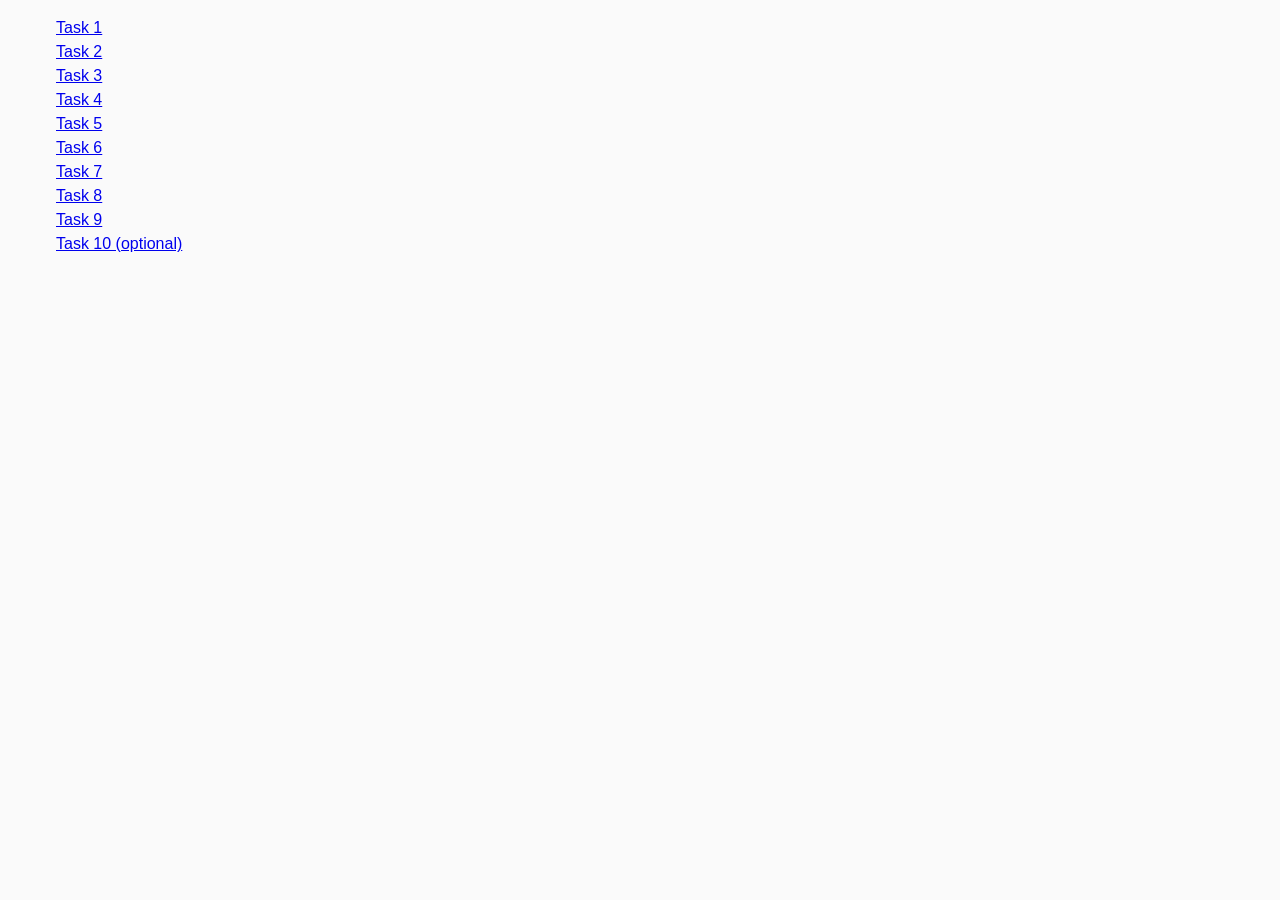
<file: index.html>
<!DOCTYPE html>
<html lang="ru">
  <head>
    <meta charset="UTF-8" />
    <meta http-equiv="X-UA-Compatible" content="IE=edge" />
    <meta name="viewport" content="width=device-width, initial-scale=1.0" />
    <title>Homework 6</title>
    <link rel="stylesheet" href="css/common.css" />
  </head>
  <body>
    <ul>
      <li><a href="task-01.html">Task 1</a></li>
      <li><a href="task-02.html">Task 2</a></li>
      <li><a href="task-03.html">Task 3</a></li>
      <li><a href="task-04.html">Task 4</a></li>
      <li><a href="task-05.html">Task 5</a></li>
      <li><a href="task-06.html">Task 6</a></li>
      <li><a href="task-07.html">Task 7</a></li>
      <li><a href="task-08.html">Task 8</a></li>
      <li><a href="task-09.html">Task 9</a></li>
      <li><a href="task-10.html">Task 10 (optional)</a></li>
    </ul>
  </body>
</html>
</file>
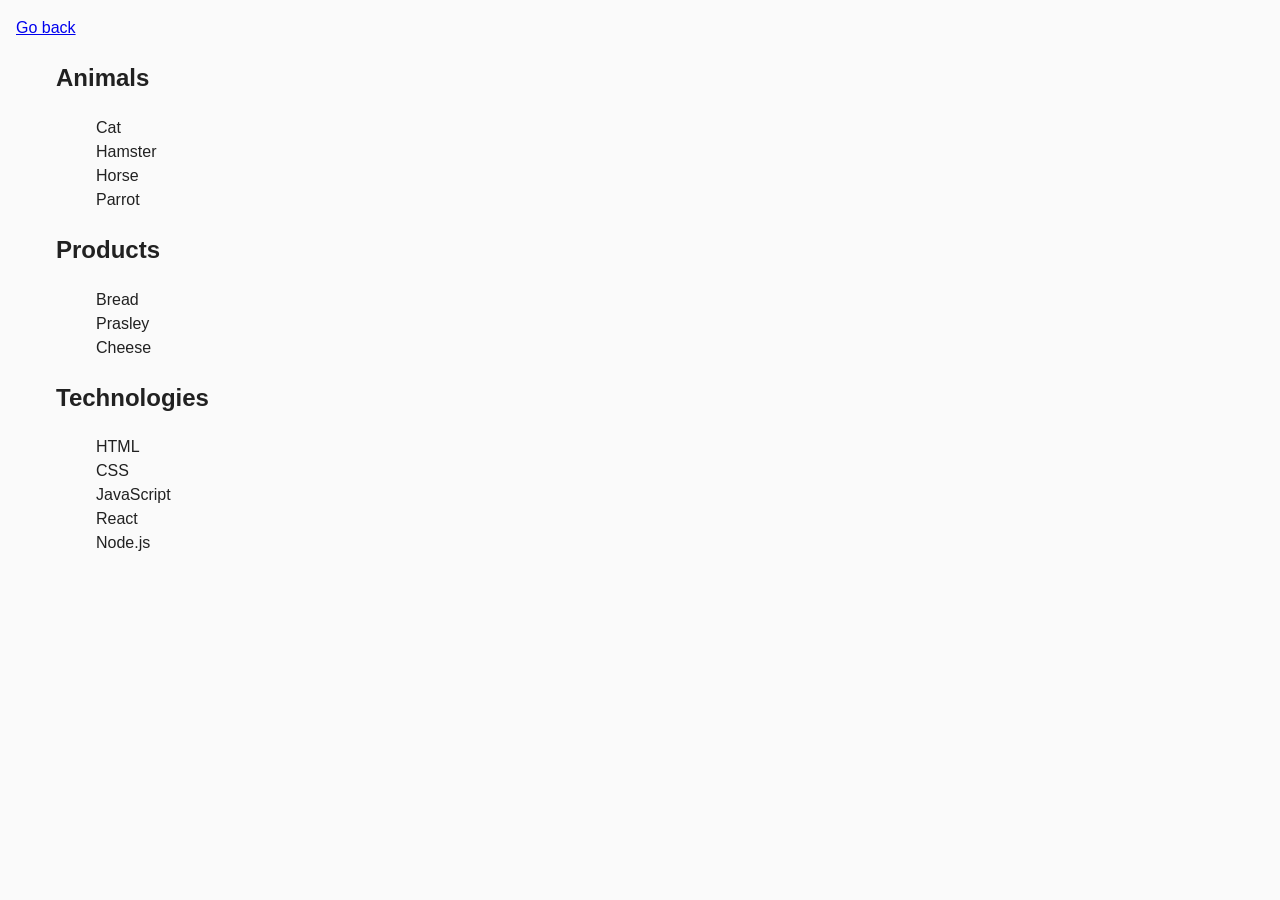
<file: task-01.html>
<!DOCTYPE html>
<html lang="ru">
  <head>
    <meta charset="UTF-8" />
    <meta http-equiv="X-UA-Compatible" content="IE=edge" />
    <meta name="viewport" content="width=device-width, initial-scale=1.0" />
    <title>Task 1</title>
    <link rel="stylesheet" href="css/common.css" />
  </head>
  <body>
    <p><a href="index.html">Go back</a></p>

    <ul id="categories">
      <li class="item">
        <h2>Animals</h2>

        <ul>
          <li>Cat</li>
          <li>Hamster</li>
          <li>Horse</li>
          <li>Parrot</li>
        </ul>
      </li>
      <li class="item">
        <h2>Products</h2>

        <ul>
          <li>Bread</li>
          <li>Prasley</li>
          <li>Cheese</li>
        </ul>
      </li>
      <li class="item">
        <h2>Technologies</h2>

        <ul>
          <li>HTML</li>
          <li>CSS</li>
          <li>JavaScript</li>
          <li>React</li>
          <li>Node.js</li>
        </ul>
      </li>
    </ul>

    <script src="js/task-01.js" type="module"></script>
  </body>
</html>
</file>
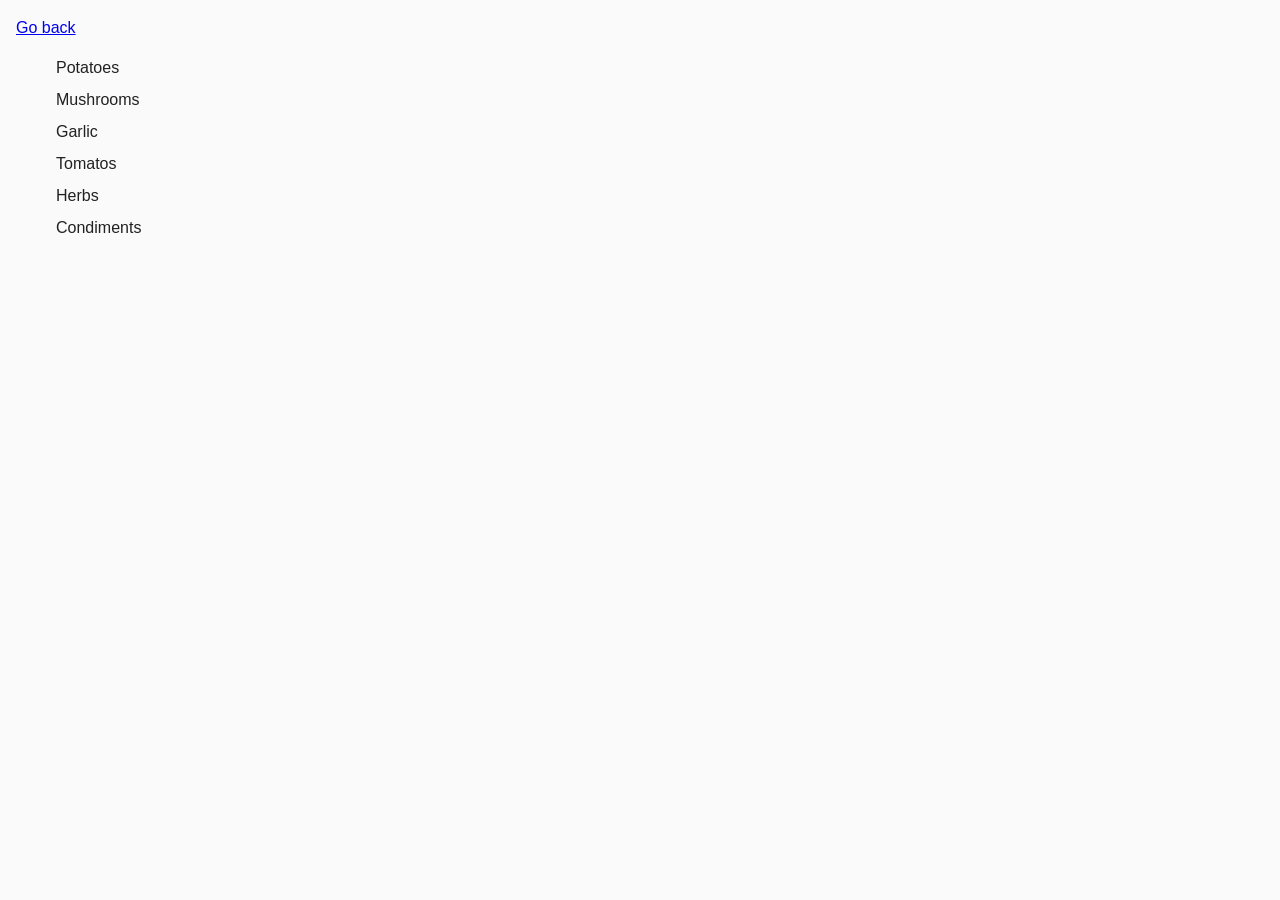
<file: task-02.html>
<!DOCTYPE html>
<html lang="ru">
  <head>
    <meta charset="UTF-8" />
    <meta http-equiv="X-UA-Compatible" content="IE=edge" />
    <meta name="viewport" content="width=device-width, initial-scale=1.0" />
    <title>Task 2</title>
    <link rel="stylesheet" href="css/common.css" />
    <style>
      .item {
        font-weight: 500;
      }

      .item:not(:last-child) {
        margin-bottom: 8px;
      }
    </style>
  </head>
  <body>
    <p><a href="index.html">Go back</a></p>

    <ul id="ingredients">
      
    </ul>

    <script src="js/task-02.js" type="module"></script>
  </body>
</html>
</file>
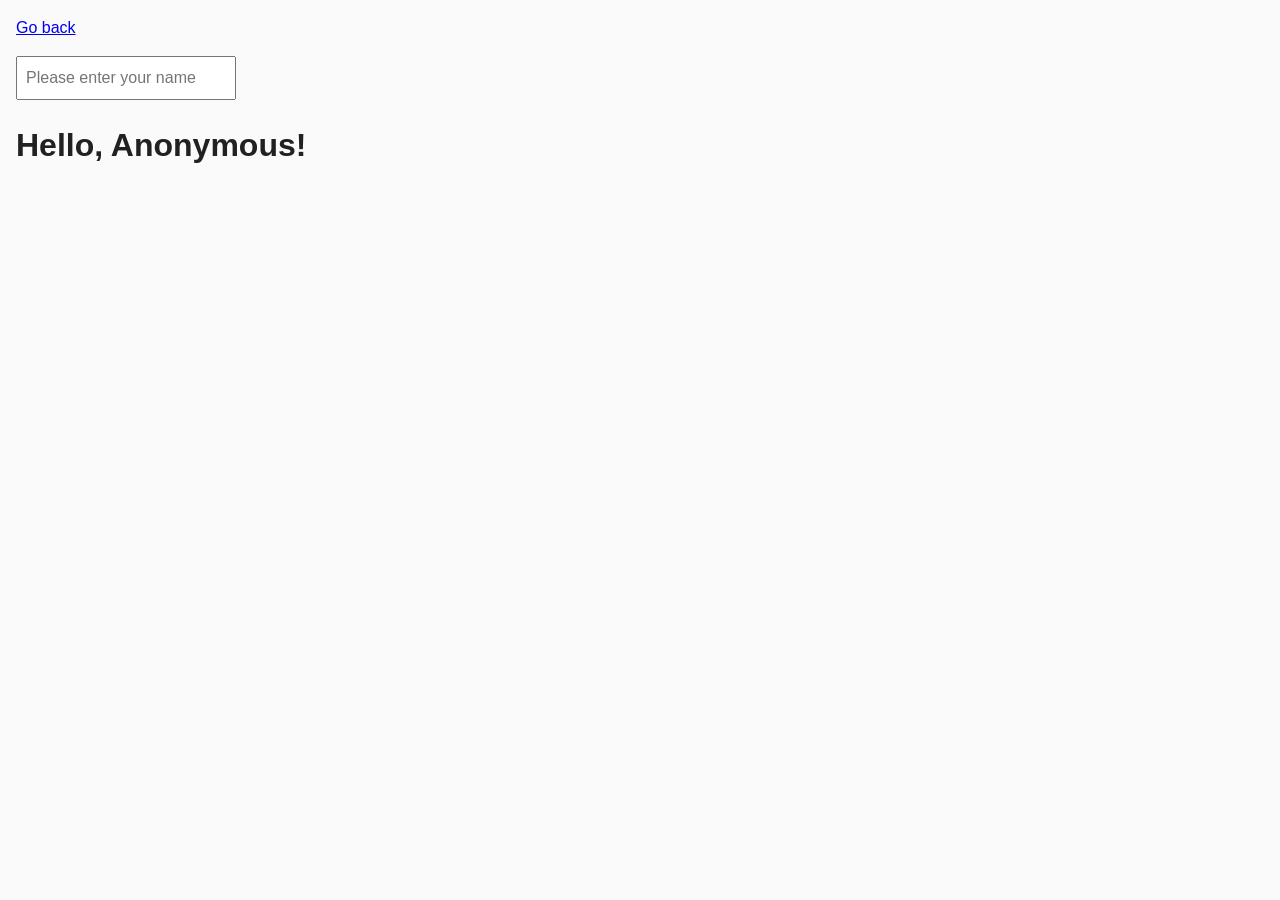
<file: task-05.html>
<!DOCTYPE html>
<html lang="ru">
  <head>
    <meta charset="UTF-8" />
    <meta http-equiv="X-UA-Compatible" content="IE=edge" />
    <meta name="viewport" content="width=device-width, initial-scale=1.0" />
    <title>Task 5</title>
    <link rel="stylesheet" href="css/common.css" />
  </head>
  <body>
    <p><a href="index.html">Go back</a></p>

    <input type="text" id="name-input" placeholder="Please enter your name" />
    <h1>Hello, <span id="name-output">Anonymous</span>!</h1>

    <script src="js/task-05.js" type="module"></script>
  </body>
</html>
</file>
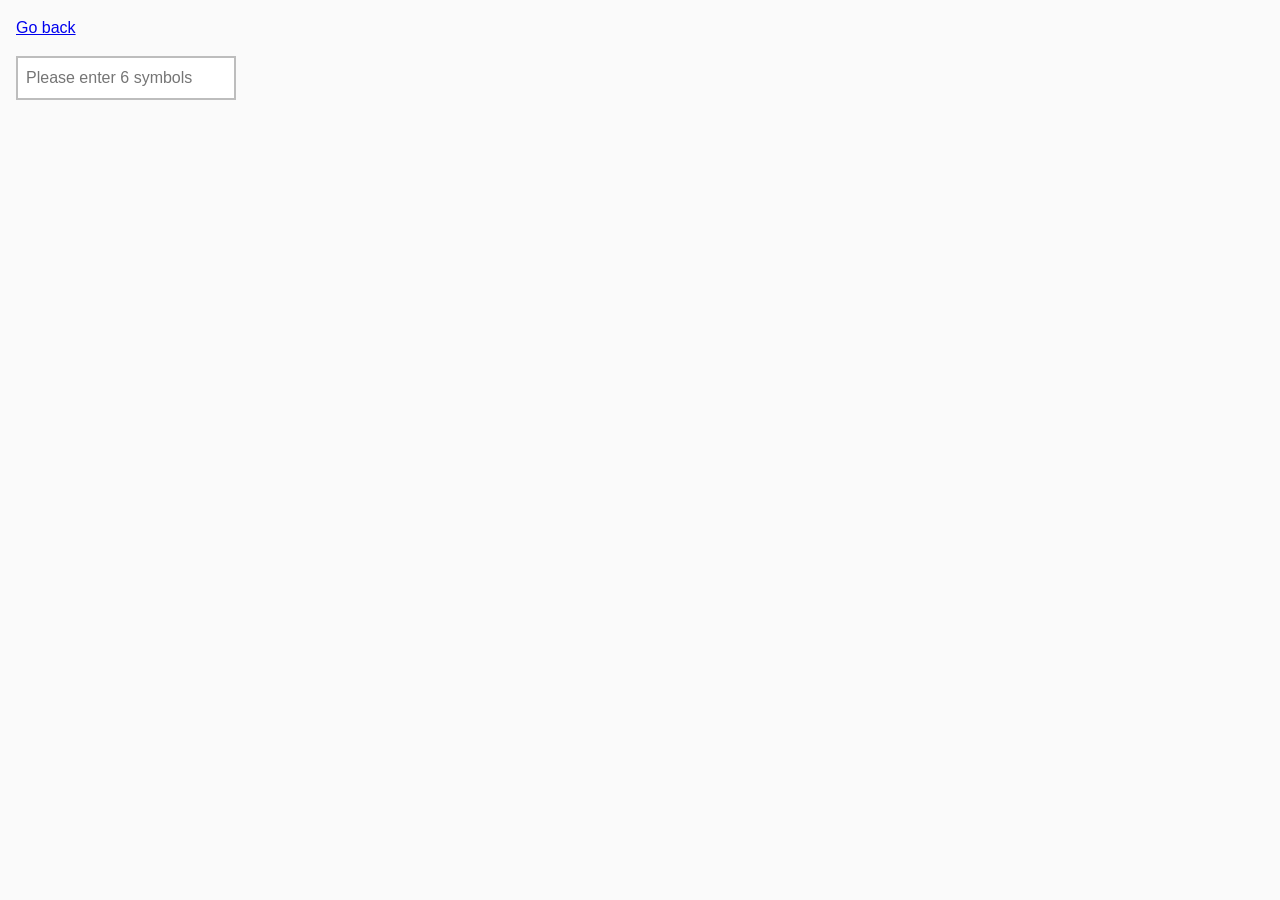
<file: task-06.html>
<!DOCTYPE html>
<html lang="ru">
  <head>
    <meta charset="UTF-8" />
    <meta http-equiv="X-UA-Compatible" content="IE=edge" />
    <meta name="viewport" content="width=device-width, initial-scale=1.0" />
    <title>Task 6</title>
    <link rel="stylesheet" href="css/common.css" />
    <style>
      #validation-input {
        border: 2px solid #bdbdbd;
      }

      #validation-input.valid {
        border-color: #4caf50;
      }

      #validation-input.invalid {
        border-color: #f44336;
      }
    </style>
  </head>
  <body>
    <p><a href="index.html">Go back</a></p>

    <input
      type="text"
      id="validation-input"
      data-length="6"
      placeholder="Please enter 6 symbols"
    />

    <script src="js/task-06.js" type="module"></script>
  </body>
</html>
</file>
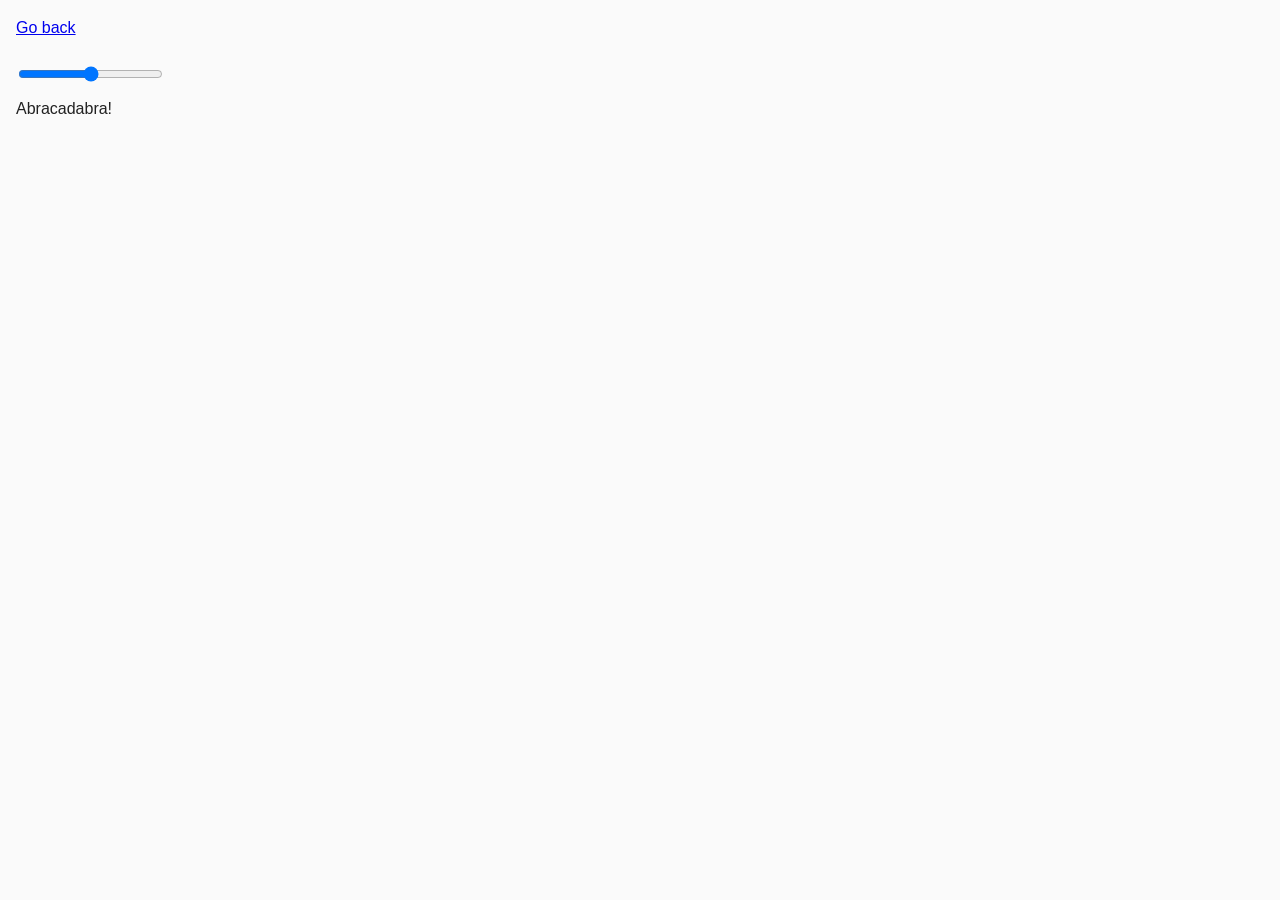
<file: task-07.html>
<!DOCTYPE html>
<html lang="ru">
  <head>
    <meta charset="UTF-8" />
    <meta http-equiv="X-UA-Compatible" content="IE=edge" />
    <meta name="viewport" content="width=device-width, initial-scale=1.0" />
    <title>Task 7</title>
    <link rel="stylesheet" href="css/common.css" />
  </head>
  <body>
    <p><a href="index.html">Go back</a></p>

    <input id="font-size-control" type="range" min="16" max="96" />
    <br />
    <span id="text">Abracadabra!</span>

    <script src="js/task-07.js" type="module"></script>
  </body>
</html>
</file>
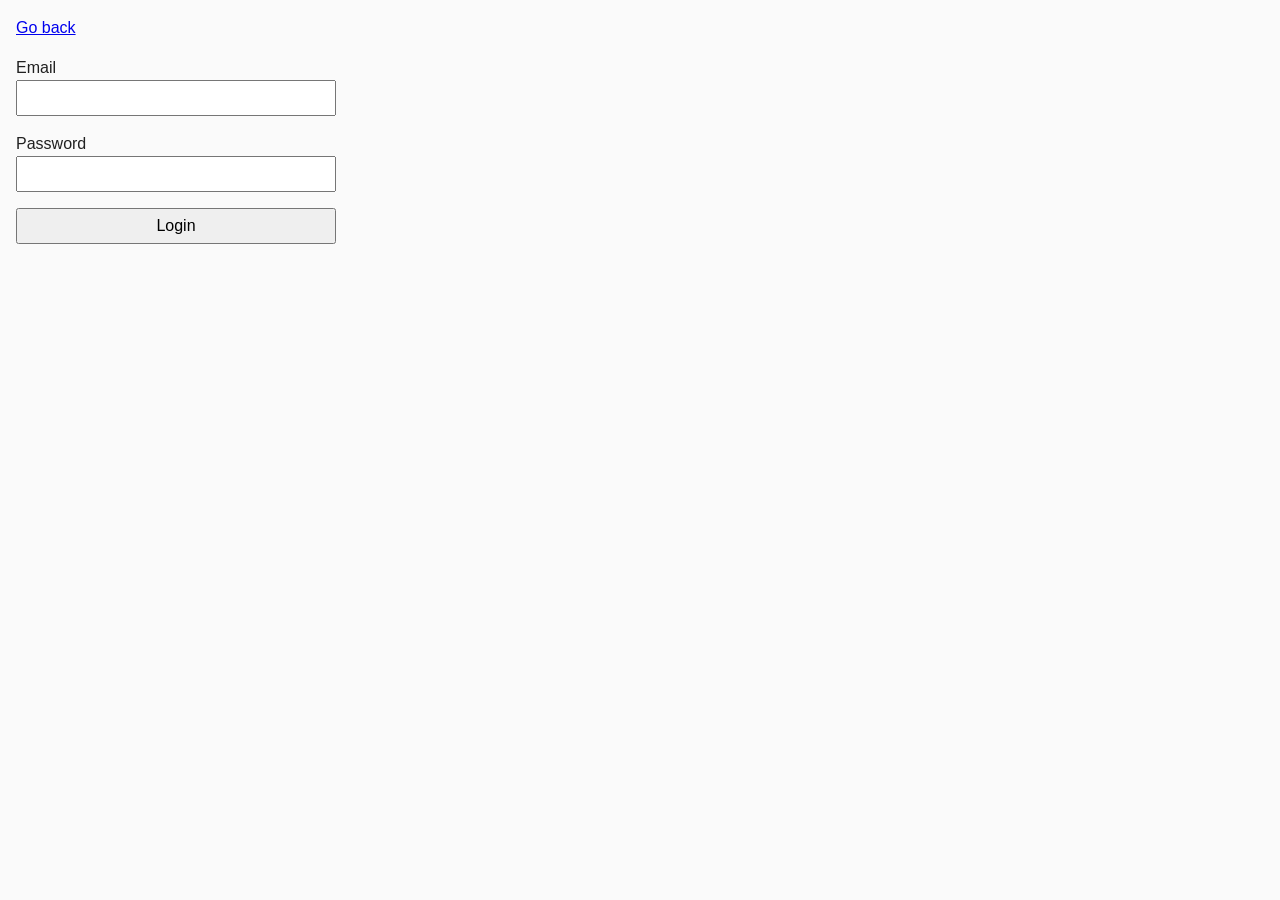
<file: task-08.html>
<!DOCTYPE html>
<html lang="ru">
  <head>
    <meta charset="UTF-8" />
    <meta http-equiv="X-UA-Compatible" content="IE=edge" />
    <meta name="viewport" content="width=device-width, initial-scale=1.0" />
    <title>Task 8</title>
    <link rel="stylesheet" href="css/common.css" />
    <style>
      .login-form {
        max-width: 320px;
        display: flex;
        flex-direction: column;
      }

      .login-form label {
        margin-bottom: 16px;
      }

      .login-form input,
      .login-form button {
        width: 100%;
        padding: 4px;
        font: inherit;
      }
    </style>
  </head>
  <body>
    <p><a href="index.html">Go back</a></p>

    <form class="login-form">
      <label>
        Email
        <input type="email" name="email" />
      </label>
      <label>
        Password
        <input type="password" name="password" />
      </label>
      <button type="submit">Login</button>
    </form>

    <script src="js/task-08.js" type="module"></script>
  </body>
</html>
</file>
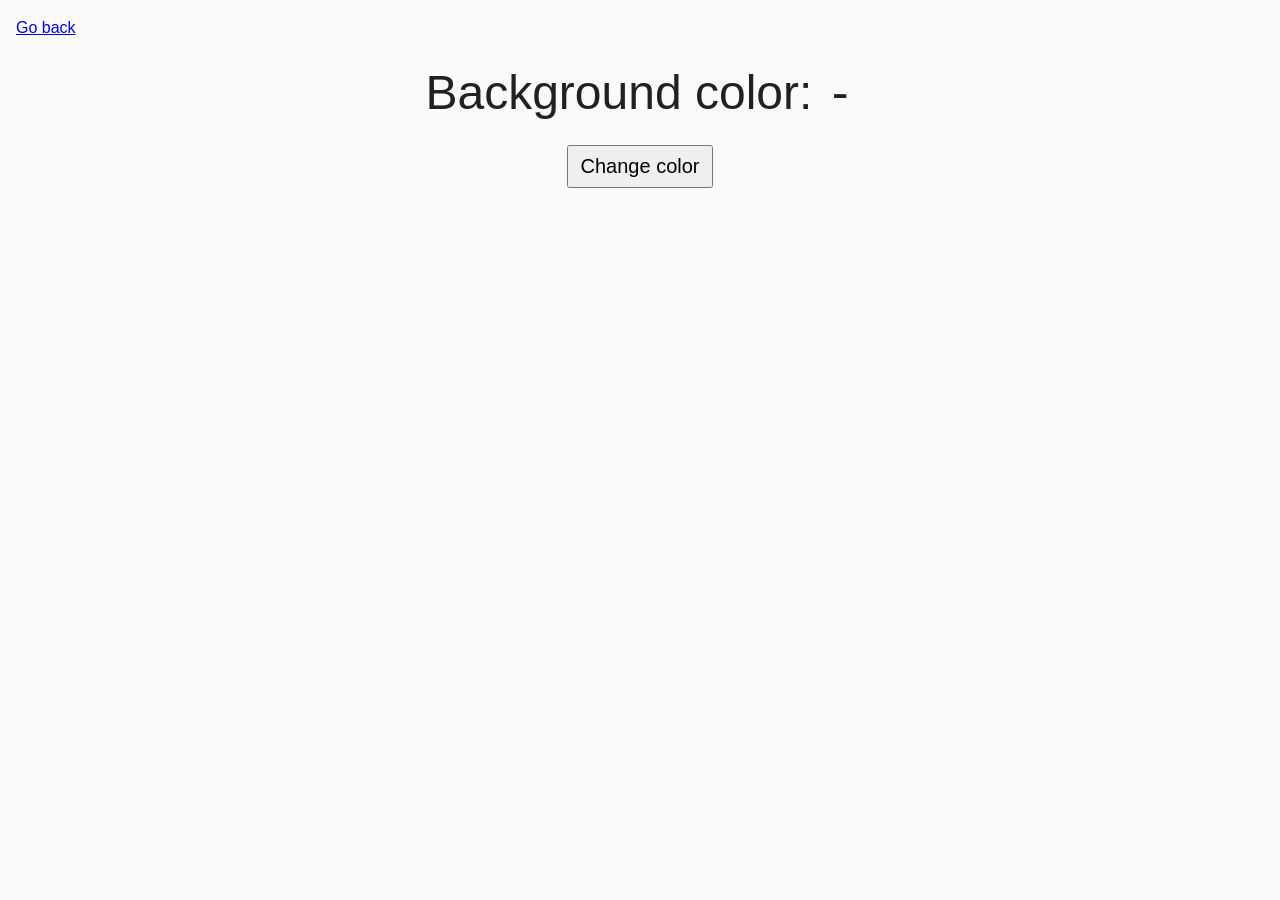
<file: task-09.html>
<!DOCTYPE html>
<html lang="ru">
  <head>
    <meta charset="UTF-8" />
    <meta http-equiv="X-UA-Compatible" content="IE=edge" />
    <meta name="viewport" content="width=device-width, initial-scale=1.0" />
    <title>Task 9</title>
    <link rel="stylesheet" href="css/common.css" />
    <style>
      .widget {
        text-align: center;
      }

      .widget p {
        margin-top: 0;
        margin-bottom: 16px;
        font-size: 48px;
      }

      .widget span {
        font-family: monospace;
      }

      .widget button {
        padding: 8px 12px;
        font-size: 20px;
        cursor: pointer;
      }
    </style>
    
  </head>
  <body>
    <p><a href="index.html">Go back</a></p>

    <div class="widget">
      <p>Background color: <span class="color">-</span></p>
      <button type="button" class="change-color">Change color</button>
    </div>

    
    <script src="js/task-09.js" type="module"></script>
    
  </body>
</html>
</file>
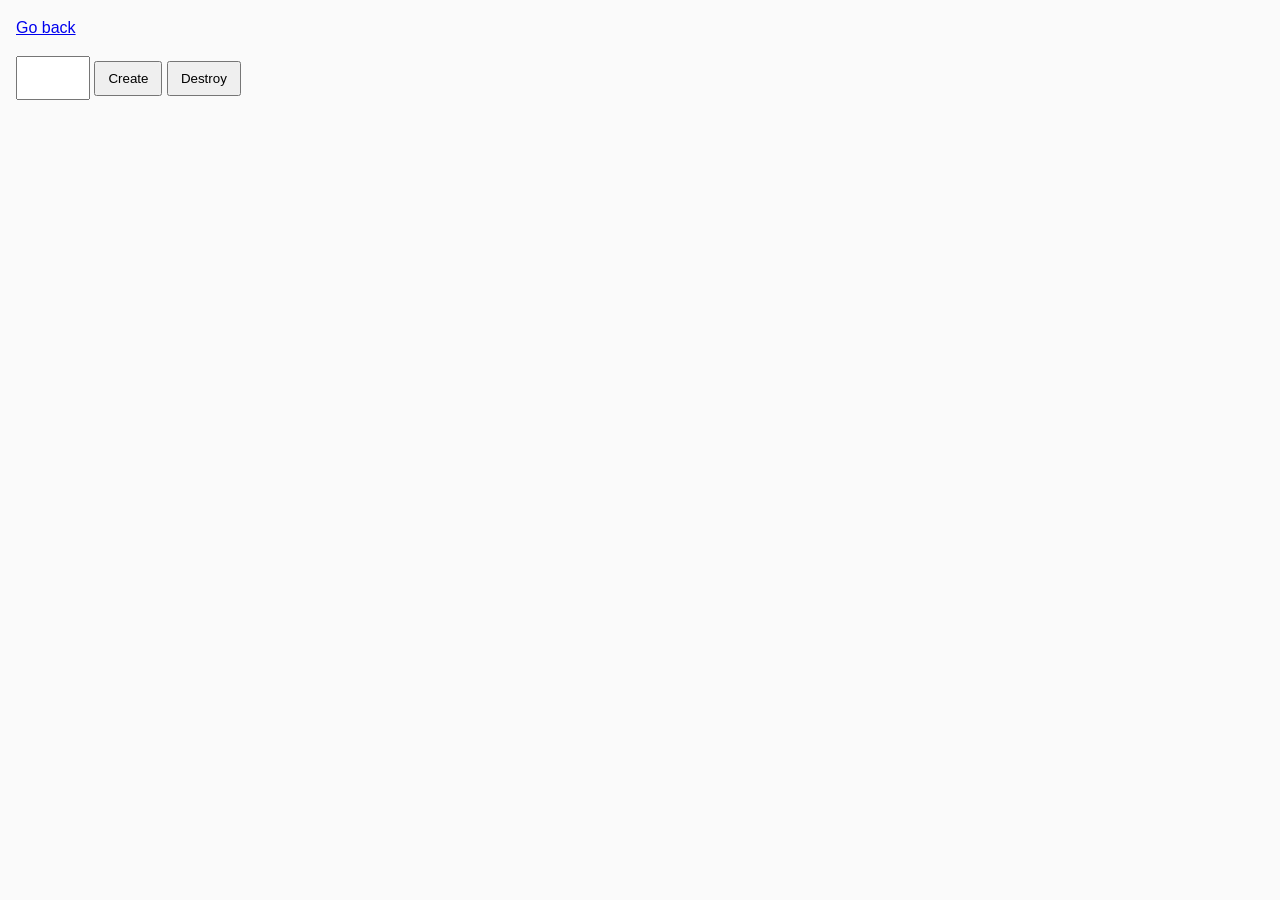
<file: task-10.html>
<!DOCTYPE html>
<html lang="ru">
  <head>
    <meta charset="UTF-8" />
    <meta http-equiv="X-UA-Compatible" content="IE=edge" />
    <meta name="viewport" content="width=device-width, initial-scale=1.0" />
    <title>Task 10 (optional)</title>
    <link rel="stylesheet" href="css/common.css" />
  </head>
  <body>
    <p><a href="index.html">Go back</a></p>

    <div id="controls">
      <input type="number" min="1" max="100" step="1" />
      <button type="button" data-create>Create</button>
      <button type="button" data-destroy>Destroy</button>
    </div>

    <div id="boxes"></div>

    <script src="js/task-10.js" type="module"></script>
  </body>
</html>
</file>
<file: css/common.css>
* {
  box-sizing: border-box;
}

body {
  margin: 16px;
  font-family: -apple-system, BlinkMacSystemFont, 'Segoe UI', Roboto, Oxygen,
    Ubuntu, Cantarell, 'Open Sans', 'Helvetica Neue', sans-serif;
  -webkit-font-smoothing: antialiased;
  -moz-osx-font-smoothing: grayscale;
  background-color: #fafafa;
  color: #212121;
  line-height: 1.5;
}

input {
  padding: 8px;
  font: inherit;
}

button {
  padding: 8px 12px;
  cursor: pointer;
}

li {
  list-style: none;
}

img{
  width: 500px;
  border-radius: 20px;
}

.gallery{
  display: flex;
  text-align: center;
  flex-direction: column;
  gap: 24px;
}
</file>
